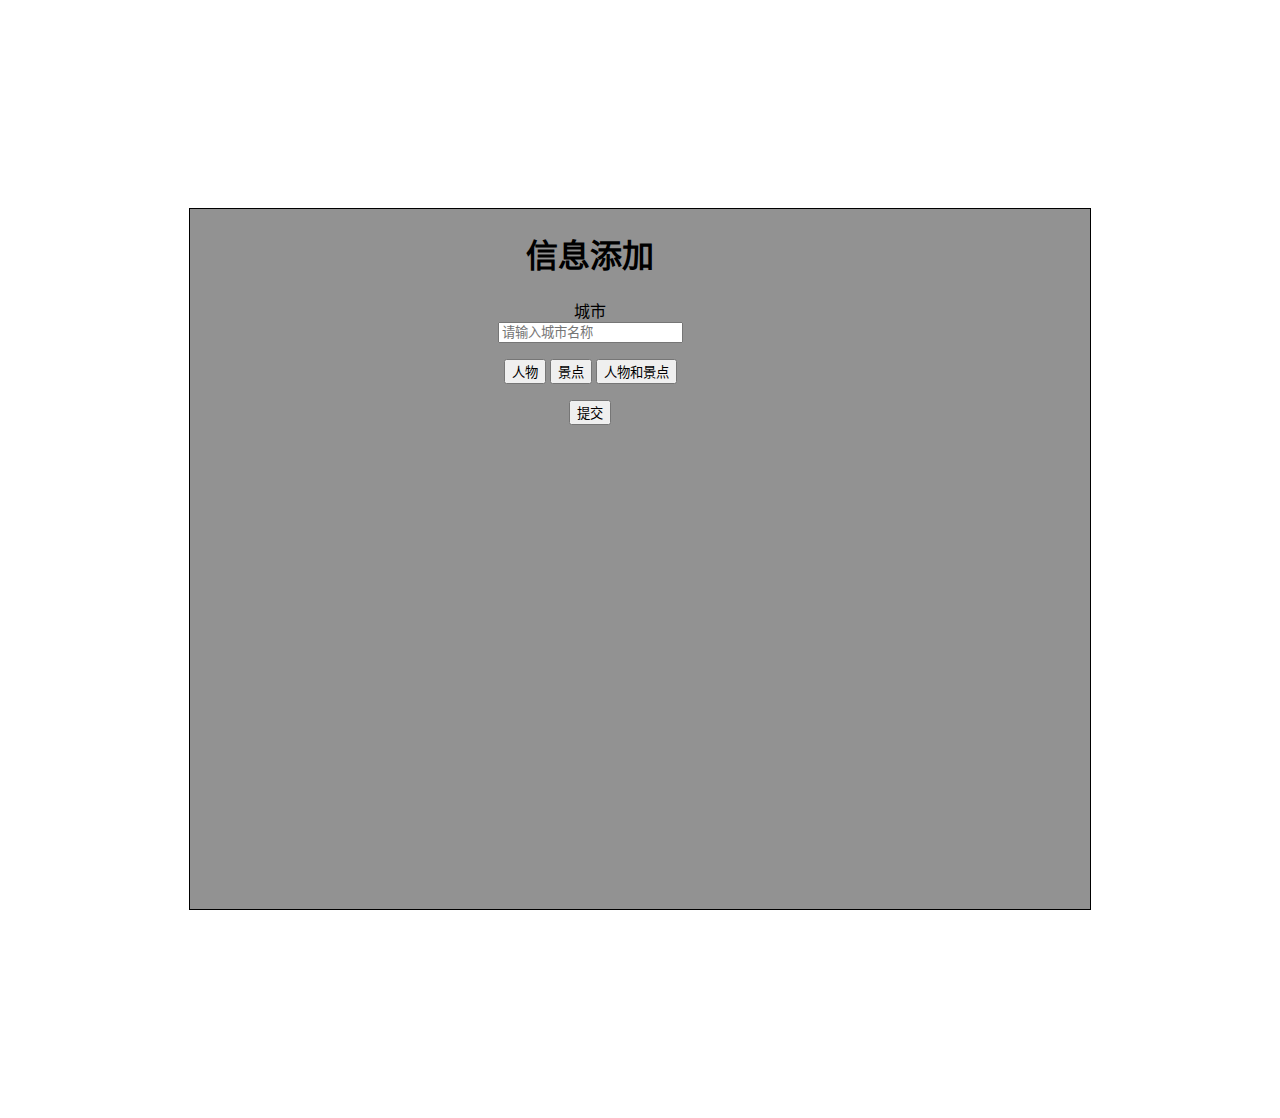
<file: src/main/resources/static/add_City.html>
<!doctype html>
<html lang="zh-CN">

<head>
	<!-- 必须的 meta 标签 -->
	<meta charset="utf-8">
	<meta name="viewport" content="width=device-width, initial-scale=1, shrink-to-fit=no">
	<!-- Bootstrap 的 CSS 文件 -->
	<link rel="stylesheet" href="https://cdn.jsdelivr.net/npm/bootstrap@4.6.2/dist/css/bootstrap.min.css"
		  integrity="sha384-xOolHFLEh07PJGoPkLv1IbcEPTNtaed2xpHsD9ESMhqIYd0nLMwNLD69Npy4HI+N" crossorigin="anonymous">
	<title>信息添加</title>
	<style type="text/css">
		label,
		legend {
			text-align: right;
		}
	</style>
	<script>
		function showCharacters() {
			document.getElementById("charactersSection").style.display = "block";
			document.getElementById("attractionsSection").style.display = "none";
		}

		function showAttractions() {
			document.getElementById("charactersSection").style.display = "none";
			document.getElementById("attractionsSection").style.display = "block";
		}

		function showAll() {
			document.getElementById("charactersSection").style.display = "block";
			document.getElementById("attractionsSection").style.display = "block";
		}
	</script>
</head>

<body>
<div style="height: 200px;"></div>
<div class="table-dark" style="width: 900px; height: 700px; border: 1px solid black;margin: auto;text-align: center;background-color:rgba(100, 100, 100, 0.7);">
	<div class="container" style="width: 800px;">
		<h1 style="text-align: center;">信息添加</h1>
		<form action="http://localhost:8080/city/add" method="post">
			<div class="form-group row">
				<label for="cityname" class="col-sm-2 col-form-label">城市</label>
				<div class="col-sm-10">
					<input type="text" class="form-control" name="cityname" id="cityname" placeholder="请输入城市名称">
				</div>
			</div>
			<p>
				<button class="btn btn-primary" type="button" onclick="showCharacters()">人物</button>
				<button class="btn btn-primary" type="button" onclick="showAttractions()">景点</button>
				<button class="btn btn-primary" type="button" onclick="showAll()">人物和景点</button>
			</p>
			<div id="charactersSection" style="display: none;">
				<div class="form-group row">
					<label for="fname" class="col-sm-2 col-form-label">人物</label>
					<div class="col-sm-10">
						<input type="text" class="form-control" name="fname" id="fname" placeholder="请输入人物姓名">
					</div>
				</div>
				<div class="form-group row">
					<label for="faddress" class="col-sm-2 col-form-label">地址</label>
					<div class="col-sm-10">
						<input type="text" class="form-control" name="faddress" id="faddress" placeholder="请输入人物地址">
					</div>
				</div>
				<div class="form-group row">
					<label for="fancestral" class="col-sm-2 col-form-label">祖籍</label>
					<div class="col-sm-10">
						<input type="text" class="form-control" name="fancestral" id="fancestral" placeholder="请输入人物祖籍">
					</div>
				</div>
				<div class="form-group row">
					<label for="fidentity" class="col-sm-2 col-form-label">称号</label>
					<div class="col-sm-10">
						<input type="text" class="form-control" name="fidentity" id="fidentity" placeholder="请输入人物称号">
					</div>
				</div>
				<div class="form-group row">
					<label for="finfo" class="col-sm-2 col-form-label">介绍</label>
					<div class="col-sm-10">
						<input type="text" class="form-control" name="finfo" id="finfo" placeholder="请输入人物介绍">
					</div>
				</div>
			</div>
			<div id="attractionsSection" style="display: none;">
				<div class="form-group row">
					<label for="aname" class="col-sm-2 col-form-label">景点</label>
					<div class="col-sm-10">
						<input type="text" class="form-control" name="aname" id="aname" placeholder="请输入景点名称">
					</div>
				</div>
				<div class="form-group row">
					<label for="alocation" class="col-sm-2 col-form-label">位置</label>
					<div class="col-sm-10">
						<input type="text" class="form-control" name="alocation" id="alocation" placeholder="请输入景点位置">
					</div>
				</div>
				<div class="form-group row">
					<label for="adescription" class="col-sm-2 col-form-label">描述</label>
					<div class="col-sm-10">
						<textarea class="form-control" name="adescription" id="adescription" placeholder="请输入景点描述"></textarea>
					</div>
				</div>
			</div>
			<div class="form-group row">
				<div class="col-sm-12">
					<button type="submit" class="btn btn-primary btn-lg btn-block">提交</button>
				</div>
			</div>
		</form>
	</div>
</div>
<div style="height: 200px;"></div>

<!-- 引入 Bootstrap 的 JS 文件 -->
<script src="https://cdn.jsdelivr.net/npm/bootstrap@4.6.2/dist/js/bootstrap.min.js"
		integrity="sha384-Bn5384xHA7AkH530ke8vRy3+H6P8p0NfJT3/Ky6Xz5n0wL40g+4Q8B9aX7bU6Mf2" crossorigin="anonymous"></script>

<script>
	// 在页面加载完成后执行
	window.onload = function() {
		// 获取提交按钮元素
		const submitButton = document.querySelector('button[type="submit"]');

		// 添加点击事件监听器
		submitButton.addEventListener('click', function(event) {
			// 阻止表单的默认提交行为
			event.preventDefault();

			// 提交表单
			event.target.closest('form').submit();

			// 显示添加成功的提示
			alert("添加成功");

		});
	};
</script>
</body>

</html>
</file>
